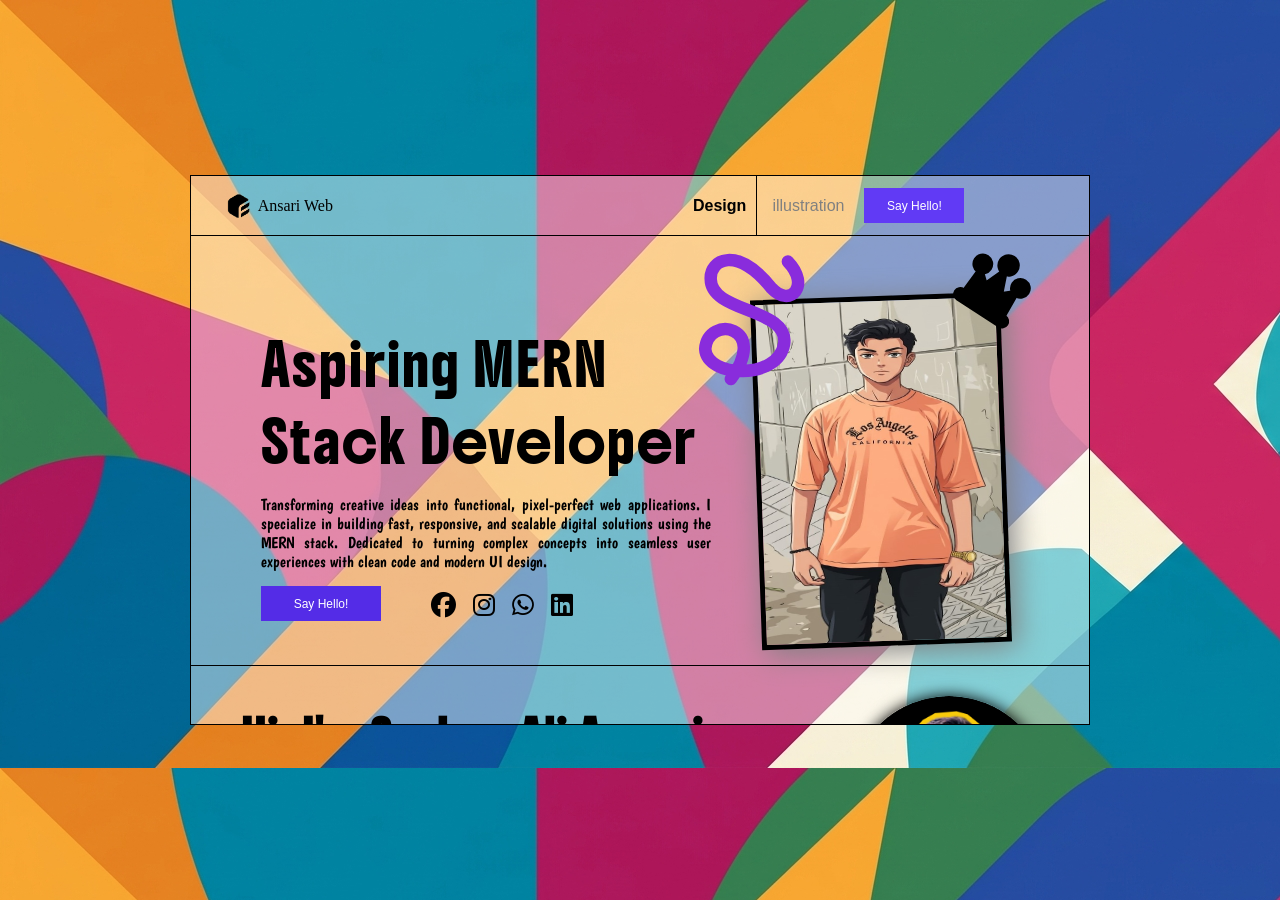
<file: 00-My-Portfolio/index.html>
<!DOCTYPE html>
<html lang="en">

<head>
  <meta charset="UTF-8">
  <meta name="viewport" content="width=device-width, initial-scale=1.0">
  <title>Ansari</title>
  <link rel="stylesheet" href="style.css">
  <link rel="preconnect" href="https://fonts.googleapis.com">
  <link rel="preconnect" href="https://fonts.gstatic.com" crossorigin>
  <link href="https://fonts.googleapis.com/css2?family=Boogaloo&display=swap" rel="stylesheet">
  <link rel="preconnect" href="https://fonts.googleapis.com">
  <link rel="preconnect" href="https://fonts.gstatic.com" crossorigin>
  <link href="https://fonts.googleapis.com/css2?family=Share+Tech&display=swap" rel="stylesheet">
  <link rel="preconnect" href="https://fonts.googleapis.com">
  <link rel="preconnect" href="https://fonts.gstatic.com" crossorigin>
  <link href="https://fonts.googleapis.com/css2?family=Boldonse&display=swap" rel="stylesheet">
  <link rel="stylesheet" href="https://cdnjs.cloudflare.com/ajax/libs/font-awesome/6.7.2/css/all.min.css"
    integrity="sha512-Evv84Mr4kqVGRNSgIGL/F/aIDqQb7xQ2vcrdIwxfjThSH8CSR7PBEakCr51Ck+w+/U6swU2Im1vVX0SVk9ABhg=="
    crossorigin="anonymous" referrerpolicy="no-referrer" />

</head>

<body>


  <!-- Loader Start -->

  <div class="loader-wrapper">
  <div class="loader-container">
    <span class="bg-text">Ansari Web</span>
    
    <div class="line">
      <span class="tick t1"></span>
      <span class="tick t2"></span>
      <span class="tick t3"></span>
      <span class="tick t4"></span>
      <span class="tick t5"></span>
      <span class="tick t6"></span>
    </div>
  </div>
</div>

  <!-- Loader End -->

  <div class="main-conatiner-div">

    <div class="nav-section">


      <img src="img/main-logo.png" alt="logo" id="nav-logo">
      <span id="web-name">Ansari Web</span>

      <span id="nv-ds-sec"><a href="#">Design</a></span>

    </div>

    <div class="nav-right-sec">

      <span id="nv-rg-sec"><a href="#">illustration</a></span>
      <button id="hello-btn">Say Hello!</button>

    </div>

    <div class="main-sec">

      <div id="introduction">

        <h3 id="intro">Aspiring MERN Stack Developer</h3>
        <p id="intro-def">Transforming creative ideas into functional, pixel-perfect web applications. I specialize in
          building fast, responsive, and scalable digital solutions using the MERN stack. Dedicated to turning complex
          concepts into seamless user experiences with clean code and modern UI design.</p>
        <button id="main-sec-btn">Say Hello!</button>
        <span id="icons-a">
          <a href="#"><i class="fa-brands fa-facebook"></i></a>
          <a href="#"><i class="fa-brands fa-instagram"></i></a>
          <a href="#"><i class="fa-brands fa-whatsapp"></i></a>
          <a href="#"><i class="fa-brands fa-linkedin"></i></a>
        </span>

      </div>



    </div>


    <div id="my-photo-div">

      <img src="img/myimg1.jpg" alt="" id="myimg">
      <span id="img-Squiggle"><svg xmlns="http://www.w3.org/2000/svg" width="150" height="150" viewBox="0 0 24 24"
          fill="none" stroke="currentColor" stroke-width="2" stroke-linecap="round" stroke-linejoin="round"
          class="lucide lucide-line-squiggle-icon lucide-line-squiggle">
          <path d="M7 3.5c5-2 7 2.5 3 4C1.5 10 2 15 5 16c5 2 9-10 14-7s.5 13.5-4 12c-5-2.5.5-11 6-2" />
        </svg></span>
      <svg class="solid-crown" viewBox="0 0 100 100" xmlns="http://www.w3.org/2000/svg">
        <g fill="currentColor" stroke="currentColor" stroke-width="4" stroke-linejoin="round" stroke-linecap="round">
          <!-- Bottom Base -->
          <rect x="12" y="74" width="76" height="14" rx="7" />

          <!-- Crown Body -->
          <path d="M 20,74 L 22,38 L 38,52 L 50,22 L 62,52 L 78,38 L 80,74 Z" />

          <!-- 3 Circles at Top -->
          <circle cx="22" cy="34" r="11" />
          <circle cx="50" cy="18" r="12" />
          <circle cx="78" cy="34" r="11" />
        </g>
      </svg>
    </div>

    <!--  -->

    <div id="myfullintro">

      <h1 id="intro-head">Hi, I'm Sarhan Ali Ansari</h1>
      <h3 id="intro-subhead">Aspiring MERN Stack & Front-End Web Developer</h3>
      <p id="intro-discription">I am a 16-year-old developer based in Karachi, Pakistan, currently pursuing my first
        year of college. After completing foundational courses in CIT and Web Design, I am now expanding my skills into
        full-stack MERN development at Learnify Academy. I specialize in building responsive, modern user interfaces and
        turning designs into functional code.</p>


      <button id="vw-my-wrk">View My Work</button>
      <button id="gt-in-tch">Get In Touch</button>


      <img src="img/mylogoimg.png" alt="#" id="mn-pic-container">


    </div>

    <div class="skill-sec-web">

      <h3>Our Technology Stack</h3>
      <p>Constantly learning and building with modern web technologies to craft clean code, smooth user experiences, and
        robust full-stack applications.</p>

      <span id="skill-icons">
        <i class="fa-brands fa-html5" style="color: #E34F26;"></i>
        <i class="fa-brands fa-css3-alt" style="color: #1572B6;"></i>
        <i class="fa-brands fa-js" style="color: #F7DF1E;"></i>
        <i class="fa-brands fa-node" style="color: #339933;"></i>
        <i class="fa-brands fa-mdb" style="color: #4285F4;"></i>
        <i class="fa-brands fa-react" style="color: #61DAFB;"></i>
        <i class="fa-brands fa-tailwind-css" style="color: #06B6D4;"></i>
        <i class="fa-brands fa-bootstrap" style="color: #7952B3;"></i>
      </span>


      <button id="viw-prj">View Project</button>
    </div>


    <div class="explr-mr-wrk-sec">

      <h1>Featured Work</h1>
      <p>Here are a few projects I've built to showcase my web development skills</p>

      <div id="amazon-card">


        <img src="img/amazonweb.png" alt="">

        <div id="amazon-disc">

          <h2>Amazon Clone</h2>
          <p>responsive Amazon Clone webiste Using Only Html & Css.</p>

          <button>View Work</button>

        </div>

      </div>

      <div id="zoro-ai-card">

        <img src="img/zoroai.png" alt="#">

        <div id="zoroai-disc">

          <h2>Zoro.ai</h2>
          <p>responsive Zoro.ai webiste Using Only Html & Css.</p>

          <button>View Work</button>

        </div>

      </div>

    </div>


    <div class="footer-sec">

      <h1>Let's Work Together!</h1>
      <p id="ft-disc1">Open to collaborations, new projects and freelance opportunities. Feel free to reach out anytime.
      </p>

      <button>Say Hello! <i class="fa-regular fa-envelope"></i></button>


      <p id="ft-disc2">© 2026 Sarhan Ali Ansari. All rights reserved. Built with passion and MERN Stack.</p>
    </div>


  </div>




  </div>

</body>

</html>
</file>
<file: 00-My-Portfolio/style.css>
* {
  margin: 0;
  padding: 0;
  box-sizing: border-box;
  font-family: "Inter", sans-serif;
}

body {
  display: flex;
  justify-content: center;
  align-items: center;
  min-height: 100vh;
  background-image: url(img/img.jfif);
  /* overflow: hidden; */
}

.loader-wrapper {
  position: fixed;
  top: 0;
  left: 0;
  width: 100%;
  height: 100%;
  background-color: #ffffff;
  border: 3px solid #000000;
  display: flex;
  justify-content: center;
  align-items: center;
  z-index: 9999;
  animation: fadeOutLoader 0.5s ease-in-out forwards 2.8s;
}

.loader-container {
  position: relative;
  display: flex;
  justify-content: center;
  align-items: center;
  height: 100%;
  width: 100%;
}

.bg-text {
  position: absolute;
  font-size: 3rem;
  font-weight: 800;
  color: #000000;
  font-family: "Caveat", "Brush Script MT", cursive;
  letter-spacing: 2px;
  user-select: none;
  animation: textSwitch 2.5s ease-in-out forwards;
}

.line {
  position: relative;
  width: 0px;
  height: 4px;
  background-color: #000000;
  border-radius: 2px;
  animation: growLine 0.5s cubic-bezier(0.25, 1, 0.5, 1) forwards 0.2s;
}

.tick {
  position: absolute;
  width: 3px;
  height: 0px;
  background-color: #000000;
  top: 50%;
  transform: translateY(-50%) rotate(12deg);
  border-radius: 2px;
  animation: drawTick 0.13s ease-out forwards;
}

.t1 {
  left: 15%;
  animation-delay: 0.7s;
}

.t2 {
  left: 32%;
  animation-delay: 0.6s;
}

.t3 {
  left: 48%;
  animation-delay: 1.3s;
}

.t4 {
  left: 65%;
  animation-delay: 1.4s;
}

.t5 {
  left: 50%;
  transform: translateY(-50%) rotate(-65deg);
  width: 3px;
  animation-delay: 1.5s;
}

.t6 {
  left: 80%;
  transform: translateY(-50%) rotate(-65deg);
  width: 3px;
  animation-delay: 1.7s;
}

@keyframes growLine {
  to {
    width: 150px;
  }
}

@keyframes drawTick {
  to {
    height: 32px;
  }
}

@keyframes textSwitch {
  0% {
    opacity: 0;
    transform: scale(0.95);
  }

  30% {
    opacity: 0.5;
    transform: scale(1);
  }

  80% {
    opacity: 0.08;
  }

  100% {
    opacity: 0;
  }
}

@keyframes fadeOutLoader {
  to {
    opacity: 0;
    visibility: hidden;
    pointer-events: none;
  }
}

.main-content {
  text-align: center;
  color: #ffffff;
}

.main-conatiner-div {
  height: 550px;
  width: 900px;
  background-color: rgba(255, 255, 255, 0.452);
  border: 1px solid rgb(0, 0, 0);
  display: grid;
  grid-template-columns: 1.7fr 1fr;
  grid-template-rows: 60px auto auto auto auto auto;
  overflow-y: auto;
  overflow-x: hidden;
  scrollbar-width: none;
}

.nav-section {
  border-bottom: 1px solid rgb(0, 0, 0);
  height: 60px;
  display: flex;
  align-items: center;
}

#nav-logo {
  height: 50px;
  position: relative;
  left: 14px;
}

.nav-right-sec {
  border-bottom: 1px solid rgb(0, 0, 0);
  border-left: 1px solid rgb(0, 0, 0);
  height: 60px;
}

#web-name {
  font-family: "Caveat", "Brush Script MT", cursive;
}

#nv-ds-sec a {
  position: relative;
  left: 360px;
  font-family: Arial, Helvetica, sans-serif;
  font-weight: 600;
  text-decoration: none;
  color: black;
}

.nav-right-sec {
  display: flex;
  align-items: center;
}

#nv-rg-sec a {
  text-decoration: none;
  color: gray;
  margin: 0px 0px 0px 15px;
  font-family: Arial, Helvetica, sans-serif;
}

#hello-btn {
  font-family: Arial, Helvetica, sans-serif;
  color: white;
  background-color: #613af5;
  padding: 6px;
  margin: 0 0 0 20px;
  border: none;
  font-size: 12px;
  height: 35px;
  width: 100px;
  transition: all 0.1s ease;
}

#hello-btn:hover {
  background-color: #5029dd;
}

.hero-content {
  border: 1px solid rgba(0, 0, 0, 0.377);
  grid-column: 1/3;
  grid-row: 2/4;
}

#introduction {
  display: flex;
  flex-direction: column;
  padding-left: 20px;
  gap: 15px;
  margin: 90px 0px 0px 0px;
}

#intro,
#intro-def,
#main-sec-btn,
#icons-a {
  position: static;
}

#intro {
  font-size: 40px;
  padding: 0 0 0 50px;
  animation: intro 0.12s normal;
  position: relative;
  font-weight: 800;
  letter-spacing: 2px;
  font-family: "Boldonse", system-ui;
  font-weight: 400;
  font-style: normal;
}

#intro-def {
  font-family: "Boogaloo", sans-serif;
  font-weight: 400;
  font-style: normal;
  position: relative;
  left: 50px;
  width: 450px;
  display: flex;
  text-align: justify;
}

#main-sec-btn {
  height: 35px;
  width: 120px;
  border: none;
  position: relative;
  left: 50px;
  background-color: #542ce7;
  color: white;
  transition: all 0.1s ease;
  font-size: 12px;
}

#main-sec-btn:hover {
  background-color: #3513b3;
}

#my-photo-div {
  height: 350px;
  width: 250px;
  position: relative;
  border: 5px solid black;
  transform: rotate(-2deg);
  transition: all 1.03s ease;
  box-shadow: 5px 5px 30px 0px gray;
  margin-top: 60px;
}

#my-photo-div:hover {
  transform: scale(1.02);
}

#myimg {
  height: 340px;
  width: 240px;
}

#img-Squiggle svg {
  position: absolute;
  top: -70px;
  left: -80px;
  transform: rotate(70deg);
  transform-origin: center;
  color: #892cdc;
}

.solid-crown {
  position: absolute;
  height: 80px;
  width: 100px;
  transform: rotate(35deg);
  top: -50px;
  right: -50px;
  color: black;
}

#icons-a {
  position: relative;
  left: 220px;
  bottom: 45px;
  font-size: 25px;
  letter-spacing: 5px;
  transition: all 0.7s ease;
}

#icons-a a {
  color: #000000;
}

#icons-a a:hover {
  color: blue;
}

#myfullintro {
  height: 400px;
  width: 100%;
  grid-column: 1/-1;
  border-bottom: 1px solid black;
  border-top: 1px solid black;
  position: relative;
}

#intro-head {
  font-family: "Boldonse", system-ui;
  padding: 40px 0px 0px 50px;
  letter-spacing: 2px;
}

#intro-subhead {
  font-family: "Boldonse", system-ui;
  padding: 10px 0px 0px 50px;
  letter-spacing: 2px;
  word-spacing: 15px;
  width: 550px;
  color: blue;
}

#intro-discription {
  font-family: "Boogaloo", sans-serif;
  padding: 10px 0 0 50px;
  width: 600px;
  text-align: justify;
}

#vw-my-wrk {
  height: 35px;
  width: 100px;
  border: none;
  font-size: 12px;
  margin: 20px 0px 0px 50px;
  background-color: darkblue;
  color: white;
  transition: all 0.5s ease;
  border-radius: 2px;
}

#vw-my-wrk:hover {
  background-color: rgb(22, 22, 184);
}

#gt-in-tch {
  height: 35px;
  width: 100px;
  border: none;
  font-size: 12px;
  margin: 0px 0px 0px 20px;
  border: 2px;
  background-color: rgba(245, 245, 245, 0.5);
  transition: all 0.4s ease;
}

#gt-in-tch:hover {
  background-color: rgb(148, 202, 226);
}

#mn-pic-container {
  height: 200px;
  position: absolute;
  top: 30px;
  right: 40px;
  border-radius: 100%;
  box-shadow: 0px 0px 15px 0px black;
  transition: all 0.3s ease;
}

#mn-pic-container:hover {
  transform: scale(1.05);
  box-shadow: 0px 0px 30px 0px black;
}

.skill-sec-web {
  height: 400px;
  text-align: center;
  grid-column: 3/-3;
  display: flex;
  align-items: center;
  flex-direction: column;
  border-bottom: 1px solid black;
}

.skill-sec-web h3 {
  font-size: 40px;
  margin: 60px 0px 0px 0px;
  font-family: "Boldonse", system-ui;
}

.skill-sec-web p {
  width: 561px;
  margin: 10px 0px 0px 0px;
  line-height: 1.4;
  font-family: "Gill Sans", "Gill Sans MT", Calibri, "Trebuchet MS", sans-serif;
  word-spacing: 10px;
  text-align: center;
}

#skill-icons {
  font-size: 40px;
  margin: 25px 0px 0px 0px;
  display: flex;
  gap: 50px;
}

#viw-prj {
  margin: 30px 0px 0px 0px;
  height: 50px;
  width: 200px;
  border: none;
  border-radius: 6px;
  font-size: 15px;
  transition: all 0.3s ease;
  background-color: #90caf9;
}

#viw-prj:hover {
  background-color: #2196f3;
  transform: scale(1.07);
}

.explr-mr-wrk-sec {
  height: 600px;
  grid-column: 3/-3;
  border-bottom: 1px solid black;
}

.explr-mr-wrk-sec h1 {
  margin: 30px 0px 0px 50px;
  font-size: 40px;
  font-family: "Boldonse", system-ui;
}

.explr-mr-wrk-sec p {
  margin: 10px 0px 0px 50px;
  font-family:
    "Lucida Sans", "Lucida Sans Regular", "Lucida Grande",
    "Lucida Sans Unicode", Geneva, Verdana, sans-serif;
}

#amazon-card {
  height: 400px;
  width: 380px;
  margin: 10px 0px 0px 50px;
  border: 5px solid black;
  float: left;
  transition: all 0.4s ease;
  margin-top: 50px;
  box-shadow: 0px 0px 15px 5px black;
}

#amazon-card:hover {
  transform: scale(1.04);
  box-shadow: 0px 0px 35px 5px black;
}

#amazon-card img {
  height: 220px;
  width: 370px;
  border-bottom: 1px solid rgba(0, 0, 0, 0.411);
}

#amazon-disc {
  display: flex;
  flex-direction: column;
  align-items: center;
  justify-content: center;
}

#amazon-disc h2 {
  position: relative;
  right: 70px;
  margin: 20px 0 0 0;
  font-size: 30px;
}

#amazon-disc p {
  position: relative;
  right: 40px;
}

#amazon-disc button {
  height: 30px;
  width: 150px;
  position: relative;
  top: 20px;
  right: 100px;
  border: none;
  background-color: blue;
  color: white;
  transition: all 0.3s ease;
}

#amazon-disc button:hover {
  background-color: rgb(77, 166, 201);
  color: #000000;
}

#zoro-ai-card {
  height: 400px;
  width: 380px;
  margin: 10px 0px 0px 50px;
  border: 5px solid black;
  float: left;
  transition: all 0.4s ease;
  margin-top: 50px;
  box-shadow: 0px 0px 15px 5px black;
}

#zoro-ai-card:hover {
  transform: scale(1.04);
  box-shadow: 0px 0px 35px 5px black;
}

#zoro-ai-card img {
  height: 220px;
  width: 370px;
  border-bottom: 1px solid rgba(0, 0, 0, 0.411);
}

#zoroai-disc h2 {
  position: relative;
  right: -10px;
  margin: 20px 0 0 0;
  font-size: 30px;
}

#zoroai-disc p {
  position: relative;
  right: 40px;
}

#zoroai-disc button {
  height: 30px;
  width: 150px;
  position: relative;
  top: 20px;
  right: -10px;
  border: none;
  background-color: blue;
  color: white;
  transition: all 0.3s ease;
}

#zoroai-disc button:hover {
  background-color: rgb(77, 166, 201);
  color: #000000;
}

.footer-sec {
  height: 300px;
  grid-column: 3/-3;
  display: flex;
  flex-direction: column;
  text-align: center;
  align-items: center;
}

.footer-sec h1 {
  margin: 40px 0 0 0;
  font-size: 50px;
  font-family: "Boldonse", system-ui;
}

#ft-disc1 {
  margin: 20px 0px 0px 0px;
  font-family:
    "Lucida Sans", "Lucida Sans Regular", "Lucida Grande",
    "Lucida Sans Unicode", Geneva, Verdana, sans-serif;
}

.footer-sec button {
  border: none;
  height: 40px;
  width: 150px;
  background-color: #3513b3;
  border-radius: 5px;
  color: white;
  transition: all 0.4s ease;
  margin: 20px 0 0 0;
}

.footer-sec button:hover {
  transform: scale(1.04);
  font-size: 15px;
}

#ft-disc2 {
  margin: 20px 0 0 0;
  border-top: 1px solid rgba(0, 0, 0, 0.486);
  width: 100%;
  padding: 15px 0 0 0;
}
</file>
